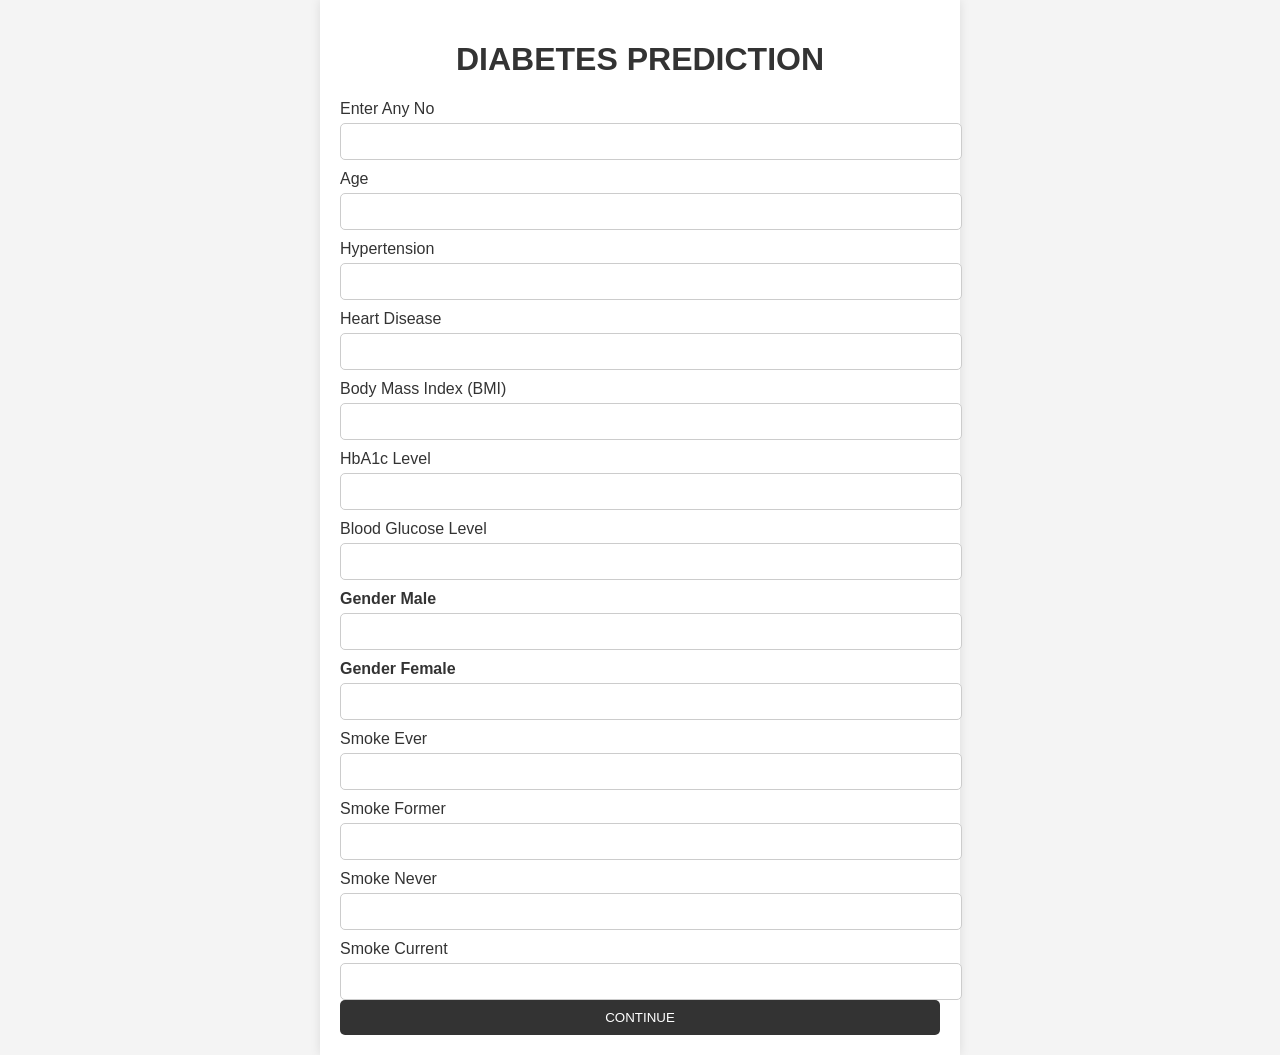
<file: templates/index.html>
<!DOCTYPE html>
<html lang="en">
<head>
    <meta charset="UTF-8">
    <meta name="viewport" content="width=device-width, initial-scale=1.0">
    <title>Diabetes Prediction</title>
    <link rel="stylesheet" href="/static/style.css">
</head>
<body>
    <form action="{{ url_for('predict') }}" method="post">
        <h1>DIABETES PREDICTION</h1>
        <label for="Enter Any No">Enter Any No</label>
        <input type="number" id="Enter Any No" name="ENTER ANY NO" required>

        <label for="age">Age</label>
        <input type="number" id="age" name="AGE" required>
        
        <label for="hypertension">Hypertension </label>
        <input type="number" id="hypertension" name="HYPERTENSION" required>
        
        <label for="heart-disease">Heart Disease </label>
        <input type="number" id="heart-disease" name="HEART DISEASE" required>
        
        <label for="bmi">Body Mass Index (BMI)</label>
        <input type="number" id="bmi" name="BODY MASS INDEX (BMI)" required step="0.01">
        
        <label for="hba1c-level">HbA1c Level</label>
        <input type="number" id="hba1c-level" name="HbA1c LEVEL" required step="0.01">
        
        <label for="glucose-level">Blood Glucose Level</label>
        <input type="number" id="glucose-level" name="BLOOD GLUCOSE LEVEL" required>
        
        <label for="gender-male">Gender Male </label>
        <input type="number" id="gender-male" name="GENDER gender-male" required>
        
        <label for="gender-female">Gender Female </label>
        <input type="number" id="gender-female" name="GENDER FEMALE" required>
        
        <label for="smoke-ever">Smoke Ever </label>
        <input type="number" id="smoke-ever" name="SMOKE EVER" required>
        
        <label for="smoke-former">Smoke Former </label>
        <input type="number" id="smoke-former" name="SMOKE FORMER" required>
        
        <label for="smoke-never">Smoke Never </label>
        <input type="number" id="smoke-never" name="SMOKE NEVER " required>
        
        <label for="smoke-current">Smoke Current </label>
        <input type="number" id="smoke-current" name="SMOKE CURRENT " required>
        
        <button>CONTINUE</button>
    </form>
</body>
</html>
</file>
<file: static/style.css>
body {
    margin: 0;
    padding: 0;
    font-family: Arial, sans-serif;
    background-color: #f4f4f4;
}

form {
    max-width: 600px;
    margin: 0 auto;
    padding: 20px;
    background-color: #fff;
    box-shadow: 0 0 10px rgba(0, 0, 0, 0.1);
}

h1 {
    text-align: center;
    color: #333;
}

label {
    display: block;
    margin-top: 10px;
    color: #333;
}

input[type="number"] {
    width: 100%;
    padding: 10px;
    margin-top: 5px;
    border: 1px solid #ccc;
    border-radius: 5px;
}

label[for="gender-male"], label[for="gender-female"] {
    display: inline-block;
    margin-right: 10px;
    font-weight: bold;
}

button {
    display: block;
    width: 100%;
    padding: 10px;
    background-color: #333;
    color: #fff;
    border: none;
    border-radius: 5px;
    cursor: pointer;
}

button:hover {
    background-color: #555;
}
</file>
